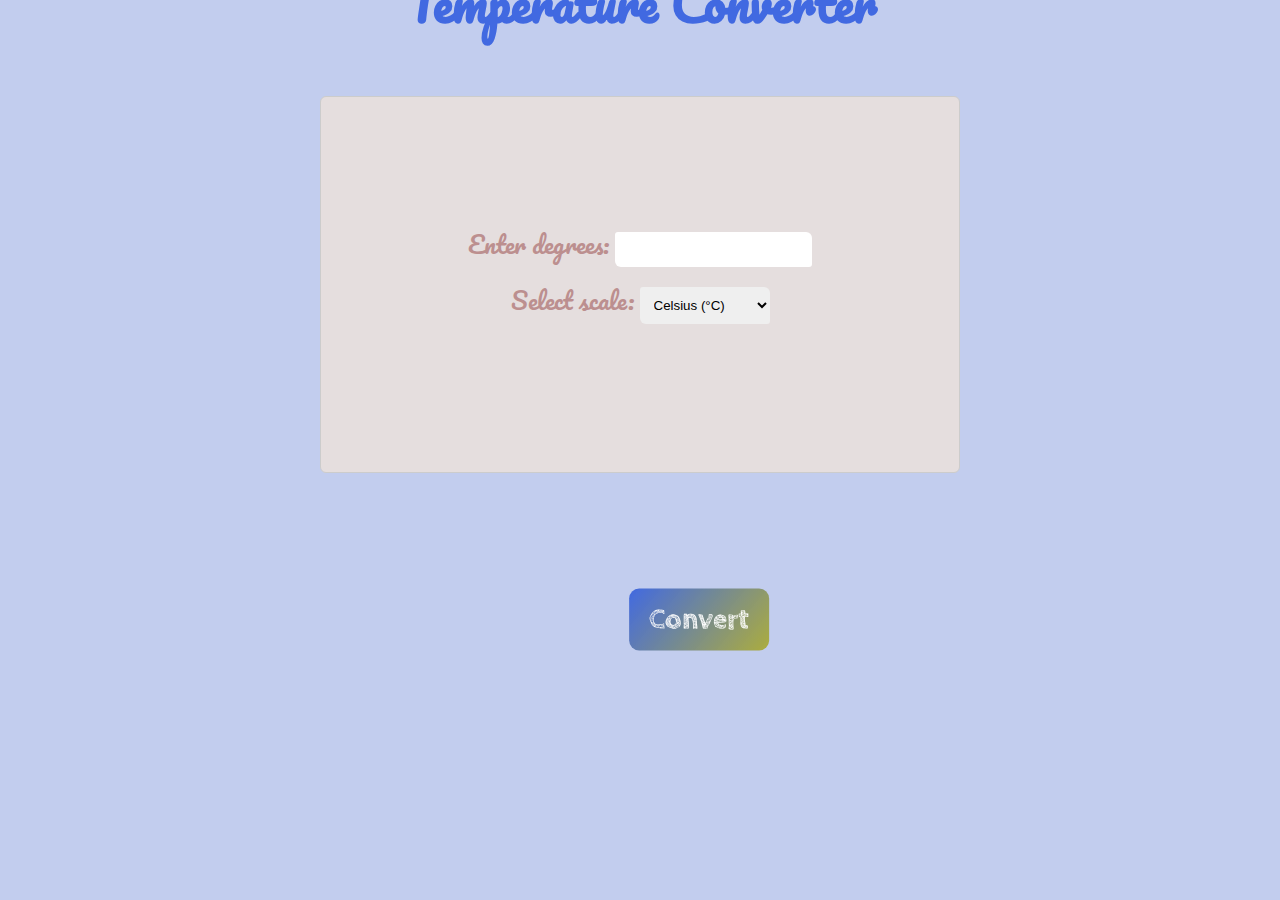
<file: Converter/index.html>
<!DOCTYPE html>
<html lang="en">
<head>
    <meta charset="UTF-8">
    <meta name="viewport" content="width=device-width, initial-scale=1.0">
    <title>Temperature Converter</title>
    <link rel="stylesheet" href="style.css">
</head>
<body>
    <div class="converter">
        <h1 style="color: royalblue;">Temperature Converter</h1>
        <label for="degrees">Enter degrees:</label>
        <input type="number" id="degrees" step="0.0001">
        <br>
        <label for="scale">Select scale:</label>
        <select id="scale">
            <option value="c">Celsius (°C)</option>
            <option value="f">Fahrenheit (°F)</option>
        </select>
        <br>
        <button> Convert </button>
        <p class="result"></p>
    </div>

    <script src="https://cdnjs.cloudflare.com/ajax/libs/gsap/3.9.1/gsap.min.js"></script>

    <script src="app.js"></script>
</body>
</html>
</file>
<file: Converter/style.css>
@import url('https://fonts.googleapis.com/css2?family=Cabin+Sketch:wght@400;700&family=Lobster&family=Pacifico&display=swap');

*{
    margin: 0;
    padding: 0;
    box-sizing: border-box;
}
body {
    font-family: 'Pacifico', cursive;
    background-color: rgb(194, 205, 238);
    font-size: x-large;
}
.converter {
    margin: 6rem auto;
    width: 50%;
    border: 1px solid #ccc;
    padding: 40px;
    text-align: center;
    background-color: #e5dede;
    border-radius: 6px;
    color: rosybrown;
}
input, #scale {
    padding: 10px;
    margin: 10px 0;
    border-radius: 3px  6px;
    border: #e5dede;
    outline: none;
}
button {
    background: linear-gradient(130deg , royalblue , rgba(171, 171, 55, 0.965));
    color: white;
    padding: 14px 20px;
    border-radius: 10px;
    margin: 18px 0;
    border: none;
    cursor: pointer;
    font-family: 'Cabin Sketch', sans-serif;
    font-weight: bold;
    font-size: larger;
}
button:hover{
    background: linear-gradient(130deg , rgb(152, 167, 213) , rgba(171, 171, 55, 0.965));
}
.result {
    font-size: 24px;
    color: rosybrown;
}
</file>
